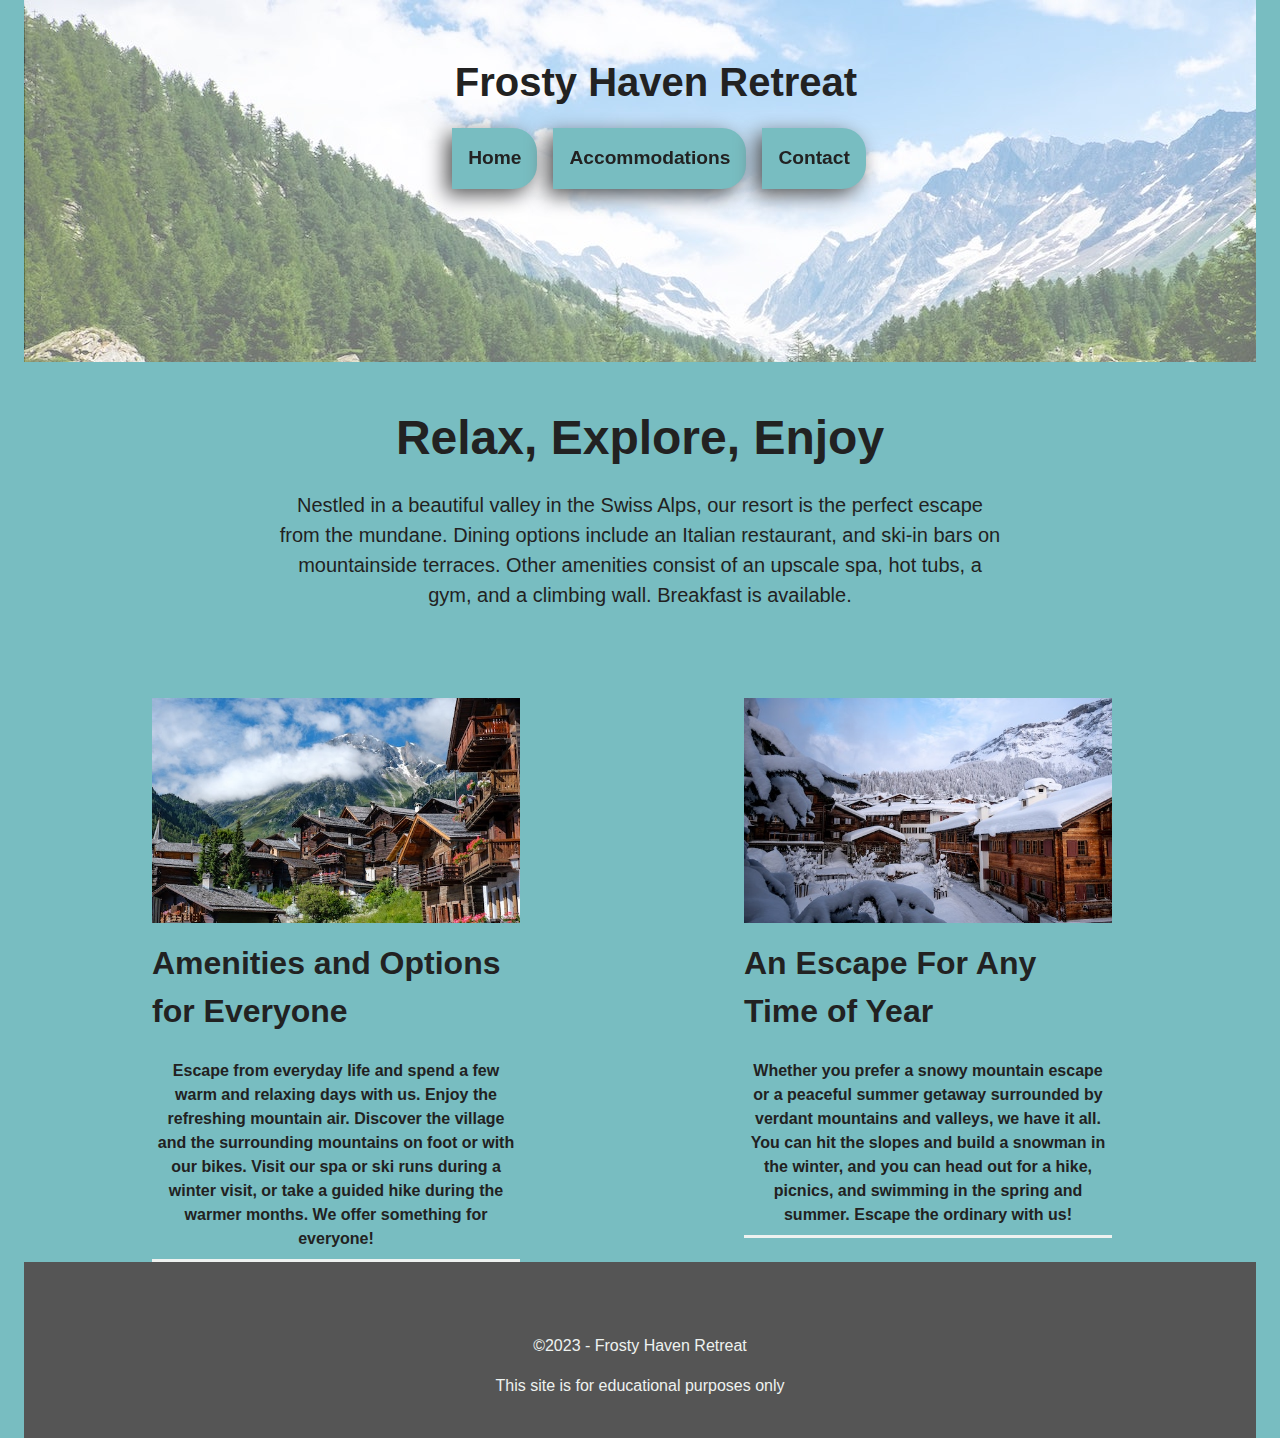
<file: index.html>
<!DOCTYPE html>
<html lang="en">

<head>
    <meta charset="UTF-8">
    <title>Frosty Haven Retreat</title>
    <meta name="author" content="Rachell Pena">
    <meta name="description"
        content="Learn more about the new experience at the new winter resort Frosty Haven Retreat">
     <link rel="icon" href="content/favicon.ico" type="favicon">
    <link rel="stylesheet" href="styles.css">
</head>

<body>

    <!-- HEADER -->
    <header>
        <h1>Frosty Haven Retreat</h1>
        <nav>
            <ul>
                <li><a href="index.html">Home</a></li>
                <li><a href="#">Accommodations</a></li>
                <li><a href="contact.html">Contact</a></li>
            </ul>
        </nav>
        <div id="hero-image" img src="content/swiss-valley.jpg">
        </div>
    </header>

    <!-- MAIN CONTENT -->
    <main>
        <h2>Relax, Explore, Enjoy</h2>

        <p>Nestled in a beautiful valley in the Swiss Alps, our resort is the perfect escape from the mundane. Dining
            options include an Italian restaurant, and ski-in bars on mountainside terraces. Other amenities consist of
            an upscale spa, hot tubs, a gym, and a climbing wall. Breakfast is available.</p>

        <!-- Content Group 1 -->
        <section id="services">
            <section id="content-group1">
                <img src="content/swiss-chalet.jpg" alt="Swiss Chalet">
                <h3>Amenities and Options for Everyone</h3>
                <p>Escape from everyday life and spend a few warm and relaxing days with us. Enjoy the refreshing mountain
                    air. Discover the village and the surrounding mountains on foot or with our bikes. Visit our spa or ski
                    runs during a winter visit, or take a guided hike during the warmer months. We offer something for
                    everyone!</p>
            </section>

            <!-- Content Group 2 -->
            <section id="content-group2">
                <img src="content/snowy-chalet.jpg" alt="Snowy Chalet">
                <h3>An Escape For Any Time of Year</h3>
                <p>Whether you prefer a snowy mountain escape or a peaceful summer getaway surrounded by verdant mountains
                    and valleys, we have it all. You can hit the slopes and build a snowman in the winter, and you can head
                    out for a hike, picnics, and swimming in the spring and summer. Escape the ordinary with us!</p>
            </section>
        </section>
    </main>

    <!-- FOOTER -->
    <footer>
        <p>&copy;2023 - Frosty Haven Retreat</p>
        <p>This site is for educational purposes only</p>
    </footer>

</body>

</html>
</file>
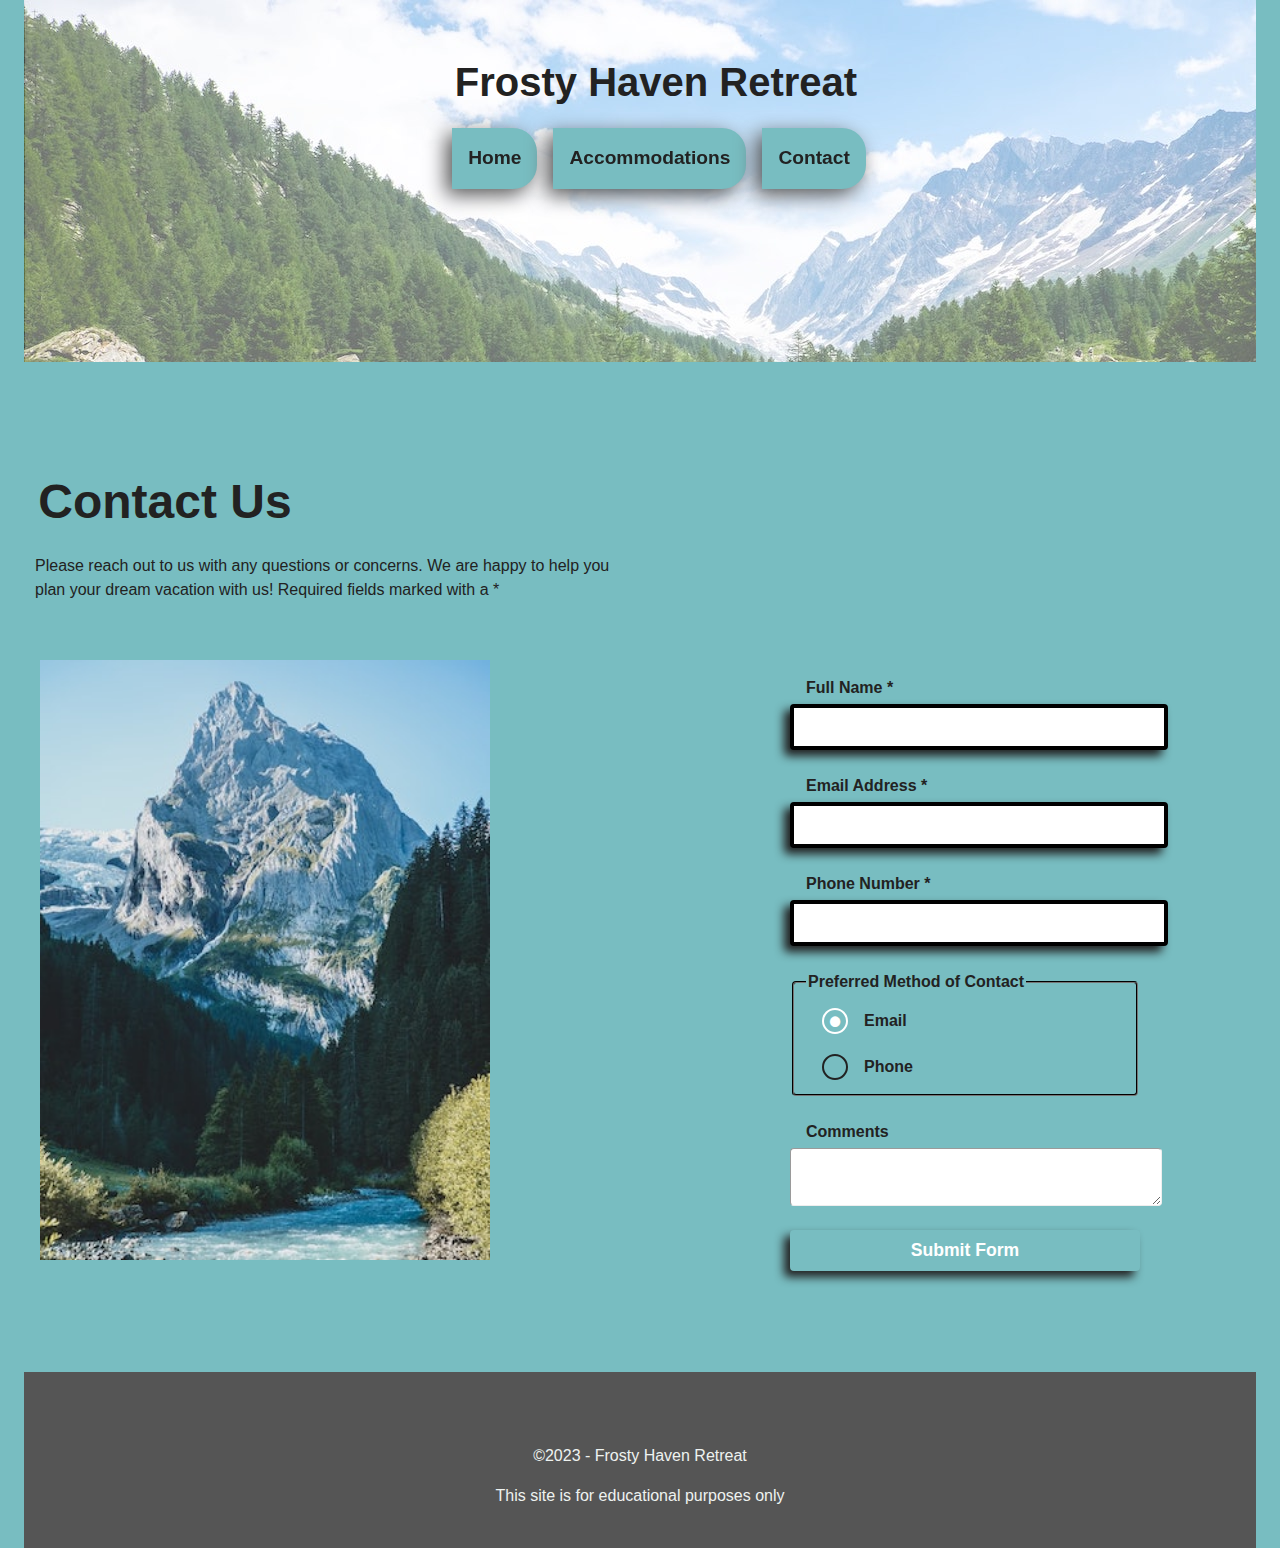
<file: contact.html>
<!DOCTYPE html>
<html lang="en">

<head>
    <meta charset="UTF-8">
    <title>Frosty Haven Retreat - Contact Us</title>
    <meta name="author" content="Rachell Pena">
    <meta name="description"
        content="Learn more about the new experience at the new winter resort Frosty Haven Retreat">
    <link rel="icon" href="content/favicon.ico" type="favicon">
    <link rel="stylesheet" href="styles.css">
</head>

<body>

    <!-- HEADER -->
    <header>
        <h1>Frosty Haven Retreat</h1>
        <nav>
            <ul>
                <li><a href="index.html">Home</a></li>
                <li><a href="#">Accommodations</a></li>
                <li><a href="contact.html">Contact</a></li>
            </ul>
        </nav>
        <div id="hero-image" img src="content/swiss-valley.jpg">
        </div>
    </header>


    <!-- MAIN CONTENT -->
    <main>

        <!-- CHOICE OF LAYOUT 1 -->
        <section id="contact-layout-1">
            <section id="contact">
            <h2>Contact Us</h2>
            <p>Please reach out to us with any questions or concerns. We are happy to help you plan your dream vacation
                with us! Required fields marked with a *</p>
            <img src=".\content/swiss-peak.jpg" alt="Swiss Peak">
            </section>
            <!-- Contact Form -->
            <form action="submit_form.php" method="post">
                <label for="full-name">Full Name *</label>
                <input type="text" id="my-full-name" name="my-full-name" required>

                <label for="email">Email Address *</label>
                <input type="email" id="my-email" name="my-email" required>

                <label for="phone">Phone Number *</label>
                <input type="tel" id="my-phone" name="my-phone" required>

                <fieldset>
                    <legend>Preferred Method of Contact</legend>

                    <input type="radio" name="contact-pref" id="pref-email" checked>
                    <label for="pref-email">Email</label>

                    <input type="radio" name="contact-pref" id="pref-phone">
                    <label for="pref-phone">Phone</label>
                </fieldset>


                <label for="">Comments</label>
                <textarea name="my-comments" id="my-comments"></textarea>

                <input type="submit" name="my-submit" id="my-submit" value="Submit Form">
            </form>
        </section>

    </main>

    <!-- FOOTER -->
    <footer>
        <p>&copy;2023 - Frosty Haven Retreat</p>
        <p>This site is for educational purposes only</p>
    </footer>

</body>

</html>
</file>
<file: styles.css>
/* OBFUSCATED BY CSSOBFUSCATOR.COM at 2023/12/03 08:22:30 */
header > a{align-content:center;}body{background-color:var(--lt-blue);}header > a{margin-left:2rem;}body{background-size:cover;}header > a{padding-left:0;}body{color:var(--dk-gray);}input[type="radio"] + label::before{content:" ";}body{line-height:1.5;}#services{clear:both;}body{font-family:var(--fonts),sans-serif;}body{font-weight:400;}body{font-style:normal;}header img,body{margin-left:0;}input[type="radio"],body,header,header img{margin-bottom:0;}body,header img{margin-right:0;}header,body{margin-top:0;}#services section p:last-of-type,main > h2 + p,h1,h2{text-align:center;}input:focus,textarea:focus,select:focus{outline:3px solid var(--dk-teal);}header > a:hover,header{background-color:var(--cream);}header{background-image:url("content/swiss-valley.jpg");}header > a{padding-bottom:0;}header > a{padding-right:0;}header,a{padding-left:1rem;}img,#services section,a{display:block;}header{padding-bottom:5rem;}header,a{padding-right:1rem;}header{padding-top:2rem;}header,img{width:100%;}header{height:2.604166667in;}input[type="radio"] + label::before{font-size:2.25em;}main > h2 + p{font-size:1.25rem;}#my-submit{background-color:var(--dk-teal);}#services section{width:23pc;}header > a{padding-top:0;}input[type="radio"] + label::before{line-height:.65;}header{max-width:12.5in;}header{margin-left:auto;}#services section{float:left;}header{margin-right:auto;}#my-submit{border-left-width:medium;}:root{--cream:#eef2f0;}:root{--dk-blue:#64a0a9;}input[type="radio"]:focus{outline:none;}img{max-width:337.5pt;}input[type="radio"],img{margin-left:0;}input[type="radio"]{appearance:none;}img{margin-bottom:1rem;}img,h1{margin-right:0;}input[type="radio"] + label::before{border-radius:50%;}img{margin-top:1rem;}h1{font-size:2.5rem;}h1{margin-left:2rem;}main,h1{margin-bottom:0;}header img{margin-top:0;}h1{margin-top:1.25rem;}h2,h1{font-family:var(--fonts),sans-serif;}h2,h1{font-weight:700;}h1,h2{font-style:normal;}a{padding-bottom:1rem;}:root{--med-blue:#58b6c0;}a{padding-top:1rem;}input[type="radio"]:checked + label::before{content:"•";}a{color:var(--dk-gray);}nav{display:flex;}nav{justify-content:center;}nav{margin-left:4.375pc;}#my-submit{border-bottom-width:medium;}nav{margin-top:1rem;}main{clear:both;}main{padding-left:2rem;}main{padding-bottom:2rem;}nav ul{align-items:center;}input[type="radio"] + label::before{display:inline-block;}main{padding-right:2rem;}#my-submit{border-right-width:medium;}main{padding-top:2rem;}p,main{width:100%;}main{max-width:75pc;}main{margin-left:auto;}#my-submit{border-top-width:medium;}nav ul{list-style-type:none;}main{margin-right:auto;}#services section{margin-left:7rem;}input[type="radio"],main{margin-top:0;}h2,nav ul{margin-left:0;}h2{margin-bottom:.5rem;}h2,input[type="radio"]{margin-right:0;}h2{margin-top:.5rem;}h2{font-size:3rem;}p{max-width:65ch;}p{margin-left:auto;}p,nav ul,#services section{margin-bottom:0;}p{margin-right:auto;}p{margin-top:0;}p,input[type="radio"]{padding-left:0;}p{padding-bottom:.5rem;}p,input[type="radio"]{padding-right:0;}input[type="radio"] + label::before{height:15pt;}input[type="radio"] + label::before{width:22px;}:root{--lt-blue:#78bdc1;}p{padding-top:.5rem;}input[type="radio"] + label::before,p{text-align:center;}h3{font-size:2rem;}h3{margin-left:0;}h3{margin-bottom:1rem;}h3{margin-right:0;}h3{margin-top:1rem;}#my-submit{border-left-style:none;}h3{font-family:var(--fonts);}h3{font-weight:700;}h3{font-style:normal;}input[type="radio"] + label::before{margin-right:.166666667in;}form{float:right;}#my-submit{border-bottom-style:none;}form{border-radius:8px;}form{width:262.5pt;}form{margin-top:-600px;}form{margin-right:6.25pc;}input[type="radio"]:checked + label::before{color:white;}form{color:var(--dk-gray);}label,textarea,input,select{display:block;}#services section{margin-right:7rem;}input[type="radio"],nav ul{padding-bottom:0;}:root{--lt-gray:#eaeaea;}#my-submit{border-right-style:none;}nav ul,input[type="radio"]{padding-top:0;}select,label,textarea,input{width:100%;}input[type="radio"] + label::before{border-left-width:.125pc;}label{margin-left:.166666667in;}label{margin-bottom:.25pc;}label{margin-right:0;}nav ul{margin-right:2rem;}nav ul,label,#services section{margin-top:0;}input[type="radio"]{border-left-width:medium;}input[type="radio"]{border-bottom-width:medium;}label{font-weight:bold;}input,select{padding-left:.625pc;}select,input{padding-bottom:.625pc;}input,select{padding-right:.625pc;}select,input{padding-top:.625pc;}nav ul{padding-left:0;}input,select{font-size:1rem;}input,select{margin-bottom:.25in;}select,input{border-radius:.25pc;}:root{--med-gray:#555;}input[type="radio"]{border-right-width:medium;}input{border-left-width:.75pt;}input[type="radio"]{border-top-width:medium;}input{border-bottom-width:.75pt;}input{border-right-width:.75pt;}input{border-top-width:.75pt;}input[type="radio"] + label{cursor:pointer;}input{border-left-style:inset;}nav ul{padding-right:0;}input[type="radio"]{border-left-style:none;}#my-submit,input[type="radio"]{border-top-style:none;}input{border-bottom-style:inset;}input{border-right-style:inset;}input{border-top-style:inset;}input{border-left-color:var(--dk-teal);}input[type="radio"]{border-bottom-style:none;}input[type="radio"] + label::before{border-bottom-width:.125pc;}input{border-bottom-color:var(--dk-teal);}input{border-right-color:var(--dk-teal);}input{border-top-color:var(--dk-teal);}nav li{float:left;}:root{--dk-gray:#222;}input{border-image:none;}input[type="radio"] + label::before{border-right-width:.125pc;}input[type="radio"]{border-right-style:none;}select,input{background-color:white;}input[type="radio"] + label::before{border-top-width:.125pc;}input[type="radio"],#my-submit{border-left-color:currentColor;}input[type="radio"] + label::before{border-left-style:solid;}input[type="radio"] + label::before{border-bottom-style:solid;}input[type="radio"],#my-submit{border-bottom-color:currentColor;}:root{--filter-shadow-sm:drop-shadow(-3px 3px 7px var(--med-gray));}select{border-left-width:.75pt;}#my-submit,input[type="radio"]{border-right-color:currentColor;}nav a{align-items:center;}select{border-bottom-width:.75pt;}select{border-right-width:.75pt;}select{border-top-width:.75pt;}select{border-left-style:inset;}nav a{background-color:var(--lt-blue);}select{border-bottom-style:inset;}select{border-right-style:inset;}input[type="radio"] + label::before{border-right-style:solid;}nav a{border-radius:0 1.5pc 18pt 0;}select{border-top-style:inset;}#contact h2{margin-left:-712.5pt;}select{border-left-color:var(--dk-teal);}select{border-bottom-color:var(--dk-teal);}nav a,select{color:var(--dk-gray);}input[type="radio"] + label{display:flex;}select{border-right-color:var(--dk-teal);}select{border-top-color:var(--dk-teal);}input[type="radio"] + label::before{border-top-style:solid;}nav a{font-size:1.2rem;}select{border-image:none;}#my-submit:focus{outline:2.25pt solid var(--dk-orange);}textarea{padding-left:.625pc;}#my-submit{border-top-color:currentColor;}textarea{padding-bottom:.625pc;}textarea{padding-right:.625pc;}textarea{padding-top:.625pc;}nav a{font-weight:700;}input[type="radio"]:checked + label::before{background:var(--dk-teal);}textarea{font-size:1rem;}fieldset,textarea{margin-bottom:.25in;}input[type="radio"]:focus + label::before{box-shadow:0 0 0 2px var(--dk-teal);}#my-submit{border-image:none;}fieldset,textarea{border-radius:.25pc;}textarea{border-left-width:.75pt;}nav a{text-decoration:none;}textarea{border-bottom-width:.75pt;}#my-submit{color:white;}textarea{border-right-width:.75pt;}textarea{border-top-width:.75pt;}:root{--filter-shadow-lg:drop-shadow(-6px 6px 10px var(--med-gray));}:root{--fonts:"halogen-flare",Tahoma,sans-serif;}textarea{border-left-style:inset;}nav a{margin-left:.5rem;}textarea{border-bottom-style:inset;}textarea{border-right-style:inset;}textarea{border-top-style:inset;}textarea{border-left-color:var(--dk-teal);}textarea{border-bottom-color:var(--dk-teal);}textarea{border-right-color:var(--dk-teal);}textarea{border-top-color:var(--dk-teal);}textarea{border-image:none;}textarea{background-color:white;}select{appearance:none;}input[type="radio"] + label::before{border-left-color:var(--white);}select{height:.479166667in;}select{font-style:normal;}select{font-weight:normal;}input[type="radio"] + label::before{border-bottom-color:var(--white);}fieldset{border-left-color:var(--dk-gray);}fieldset{border-bottom-color:var(--dk-gray);}fieldset{border-right-color:var(--dk-gray);}#my-submit{font-size:1.1rem;}fieldset{border-top-color:var(--dk-gray);}fieldset{display:grid;}fieldset{grid-template-columns:1fr;}nav a{margin-bottom:0;}fieldset{row-gap:.5pc;}input[type="radio"]{border-top-color:currentColor;}#contact p{margin-left:-.052083333in;}input[type="radio"]{border-image:none;}legend,#my-submit{font-weight:bold;}input:invalid{border-left-width:.25pc;}nav a{margin-right:.5rem;}#contact p{text-align:left;}nav a{margin-top:0;}select:invalid,input:invalid,textarea:invalid,#my-submit{box-shadow:-.375pc 4.5pt 10px var(--dk-gray);}input:invalid{border-bottom-width:.25pc;}input:invalid{border-right-width:.25pc;}input:invalid{border-top-width:.25pc;}input:invalid{border-left-style:solid;}input:invalid{border-bottom-style:solid;}input:invalid{border-right-style:solid;}input:invalid{border-top-style:solid;}input:invalid{border-left-color:var(--dk-orange);}input[type="radio"]{font-size:0;}input:invalid{border-bottom-color:var(--dk-orange);}input[type="radio"] + label{align-items:center;}nav a{filter:var(--filter-shadow-lg);}input:invalid{border-right-color:var(--dk-orange);}input[type="radio"] + label{cursor:pointer;}main > section{padding-left:0;}input:invalid{border-top-color:var(--dk-orange);}main > section{padding-bottom:4rem;}input[type="radio"] + label::before{border-right-color:var(--white);}input[type="radio"]{border-radius:0;}input:invalid{border-image:none;}select:invalid{border-left-width:.25pc;}select:invalid{border-bottom-width:.25pc;}select:invalid{border-right-width:.25pc;}select:invalid{border-top-width:.25pc;}select:invalid{border-left-style:solid;}select:invalid{border-bottom-style:solid;}select:invalid{border-right-style:solid;}select:invalid{border-top-style:solid;}select:invalid{border-left-color:var(--dk-orange);}select:invalid{border-bottom-color:var(--dk-orange);}select:invalid{border-right-color:var(--dk-orange);}select:invalid{border-top-color:var(--dk-orange);}main > section{padding-right:0;}input[type="radio"] + label::before{border-top-color:var(--white);}select:invalid,input[type="radio"] + label::before{border-image:none;}textarea:invalid{border-left-width:.25pc;}textarea:invalid{border-bottom-width:.25pc;}input[type="radio"] + label{display:flex;}footer,main > section{padding-top:4rem;}#contact img{margin-top:3.125pc;}textarea:invalid{border-right-width:.25pc;}textarea:invalid{border-top-width:.25pc;}textarea:invalid{border-left-style:solid;}#services section p:last-of-type,textarea:invalid{border-bottom-style:solid;}textarea:invalid{border-right-style:solid;}textarea:invalid{border-top-style:solid;}textarea:invalid{border-left-color:var(--dk-orange);}textarea:invalid{border-bottom-color:var(--dk-orange);}textarea:invalid{border-right-color:var(--dk-orange);}textarea:invalid{border-top-color:var(--dk-orange);}textarea:invalid{border-image:none;}#my-submit:hover{box-shadow:-3px .03125in 5px var(--dk-gray);}footer{padding-left:1rem;}footer{padding-bottom:2rem;}footer{padding-right:1rem;}#contact img{height:450pt;}input[type="radio"] + label::before{background-color:var(--white);}footer{background-color:var(--med-gray);}footer{color:var(--cream);}footer{text-align:center;}footer{clear:both;}footer{width:100%;}footer{max-width:900pt;}footer{margin-left:auto;}footer{margin-bottom:0;}footer{margin-right:auto;}footer{margin-top:0;}input[type="radio"] + label::before{padding-bottom:.125pc;}input[type="radio"] + label{align-items:center;}#services section p:last-of-type{font-weight:bold;}#services section p:last-of-type{border-bottom-width:.1875pc;}#services section p:last-of-type{border-bottom-color:var(--cream);}#services section p:last-of-type{border-image:none;}
</file>
